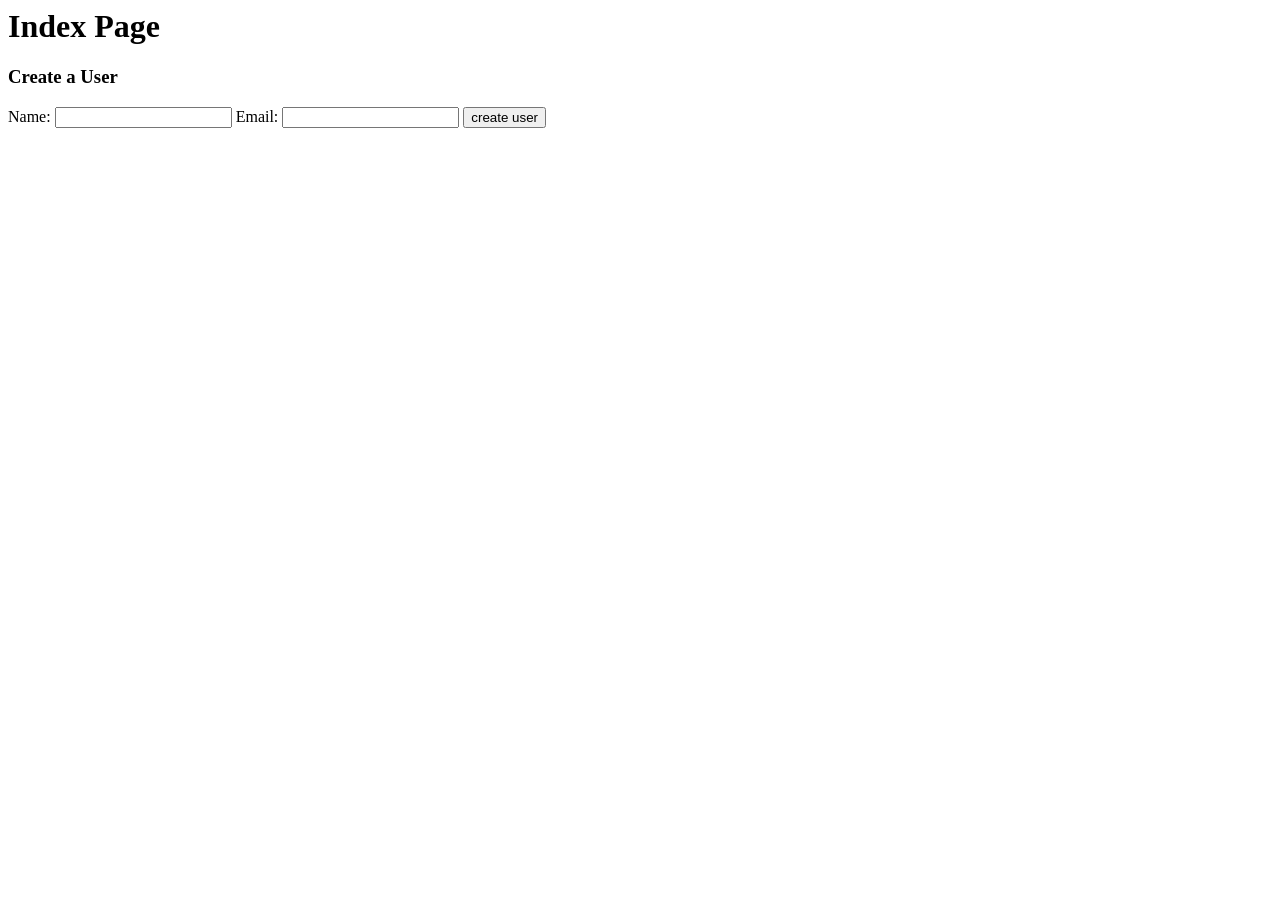
<file: form_test/templates/index.html>
<html>
    <head>
       <title>Form Test Index</title>
    </head>
    <body>
      <h1>Index Page</h1>
      <h3>Create a User</h3>
      <!-- read on to learn about form actions, we'll talk about the method in a later section -->
      <form action='/users' method='post'>
          Name: <input type='text' name='name'>
          Email: <input type='text' name='email'>
          <input type='submit' value='create user'>
      </form>
    </body>
</html>
</file>
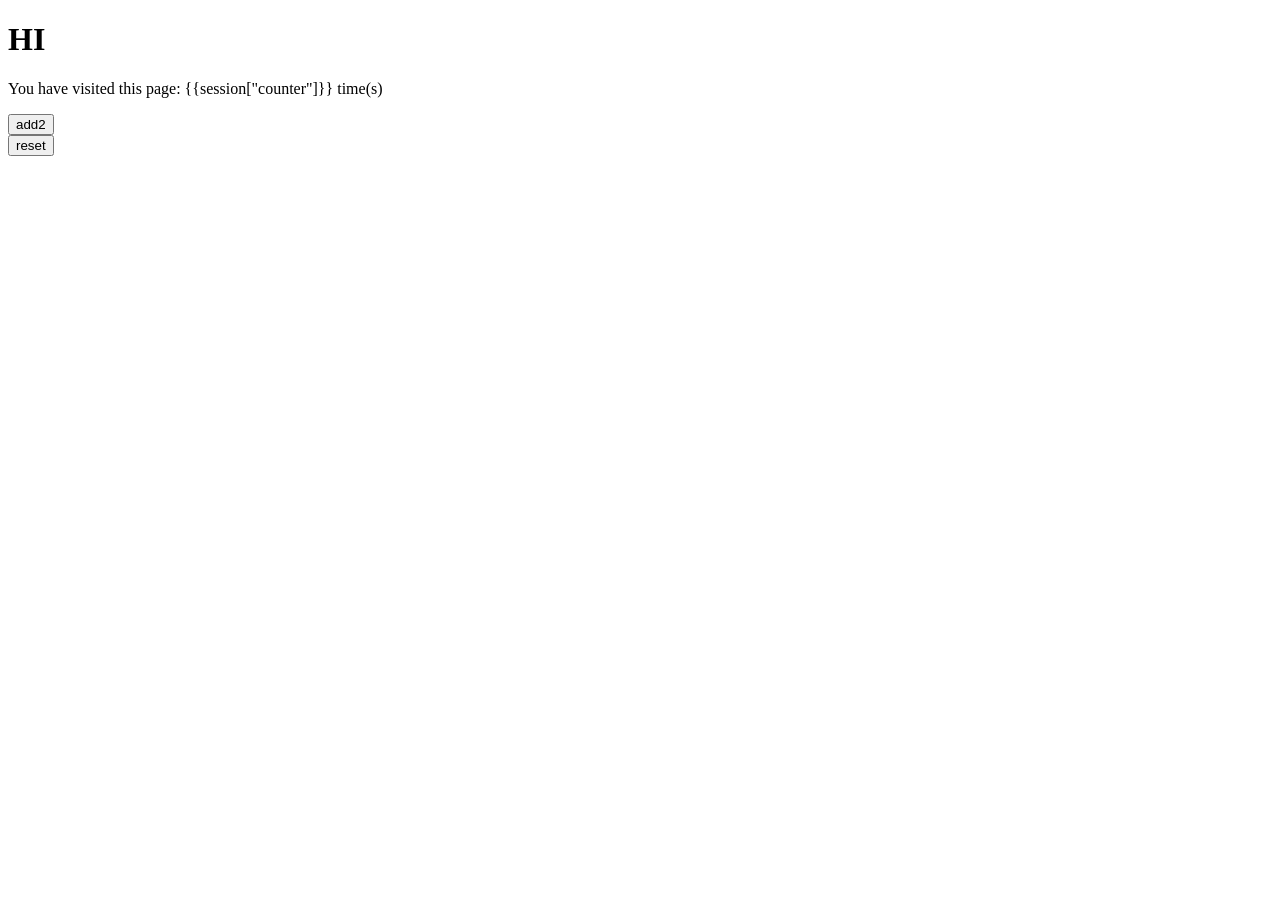
<file: counter/templates/home_page.html>
<!DOCTYPE html>
<html>
  <head>
    <meta charset="utf-8">
    <title>home page</title>
  </head>
  <body>
    <h1>HI</h1>
    <p>You have visited this page: {{session["counter"]}} time(s)</p>
    <form action="/button" method="post">
    <input type="submit" name="action" value="add2">
    </form>
    <form action="/button" method="post">
    <input type="submit" name="action" value="reset">
    </form>
  </body>
</html>
</file>
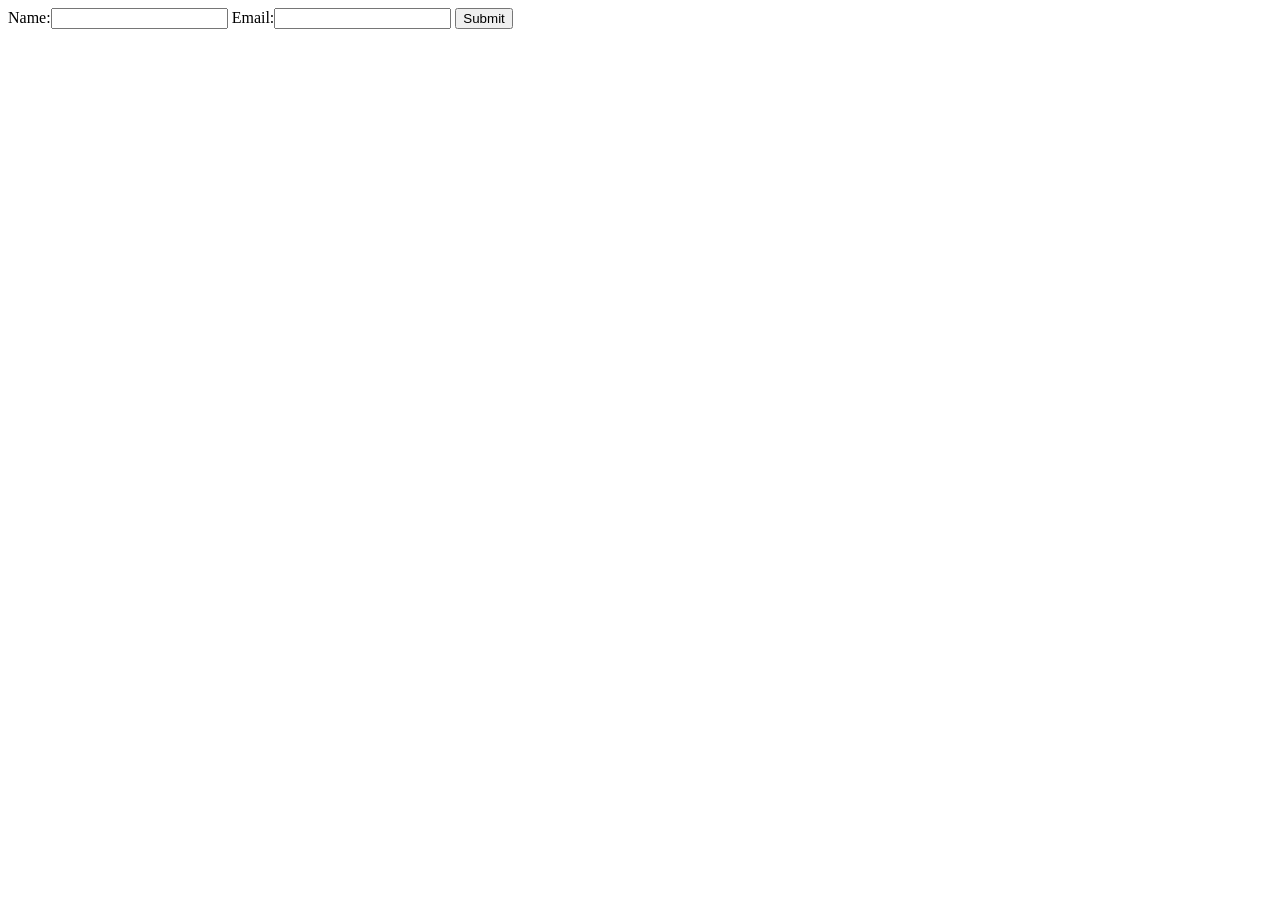
<file: landingpage/templates/form_page.html>
<!DOCTYPE html>
<html>
  <head>
    <meta charset="utf-8">
    <title></title>
  </head>
  <body>
      <form action="/user" method="post">
        Name:<input type="text" name="name">
        Email:<input type="text" name="email">
        <input type="submit" value="Submit">
      </form>
  </body>
</html>
</file>
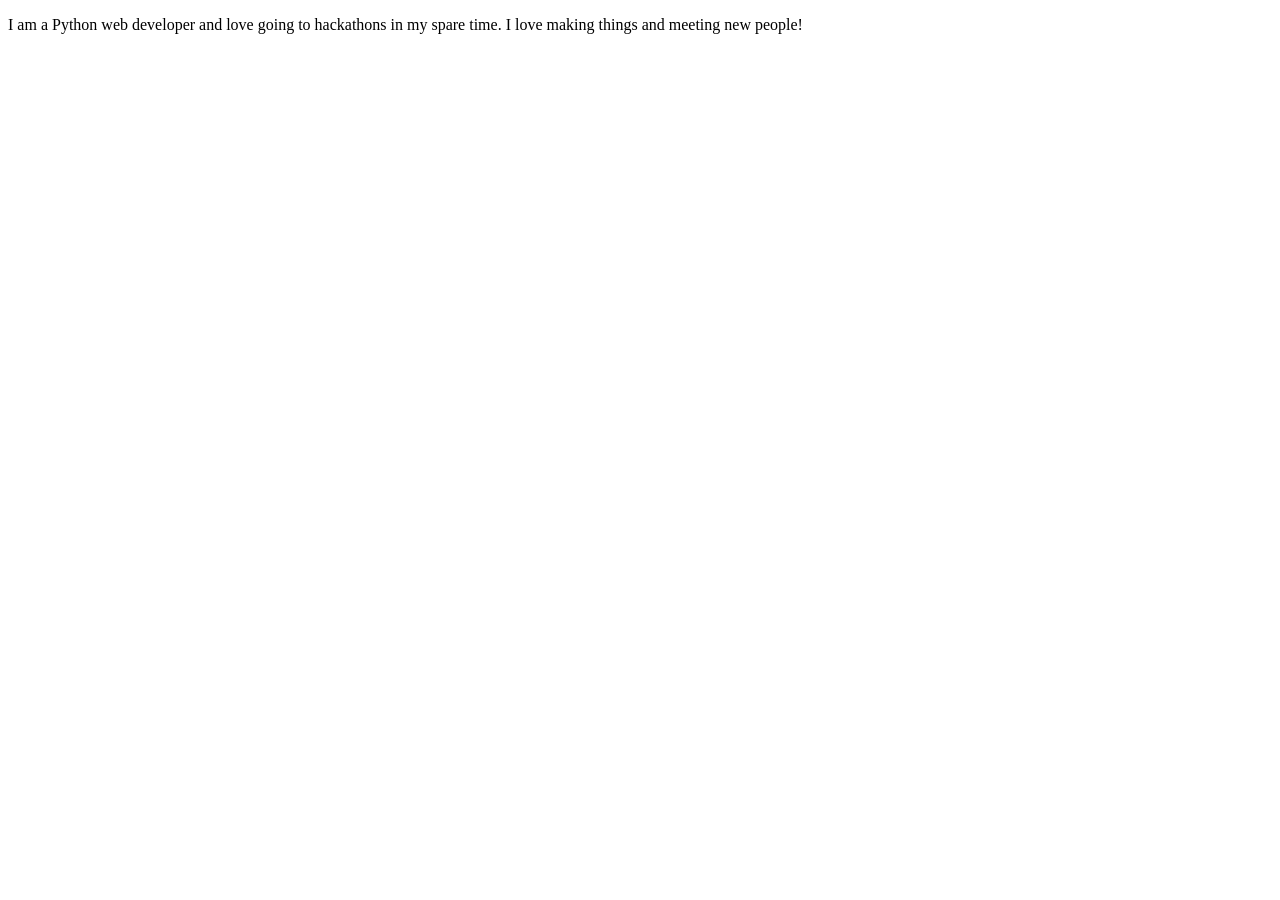
<file: portfolio/templates/about.html>
<!DOCTYPE html>
<html>
  <head>
    <meta charset="utf-8">
    <title></title>
  </head>
  <body>
    <p>I am a Python web developer and love going to hackathons in my spare time. I love making things and meeting new people!</p>
  </body>
</html>
</file>
